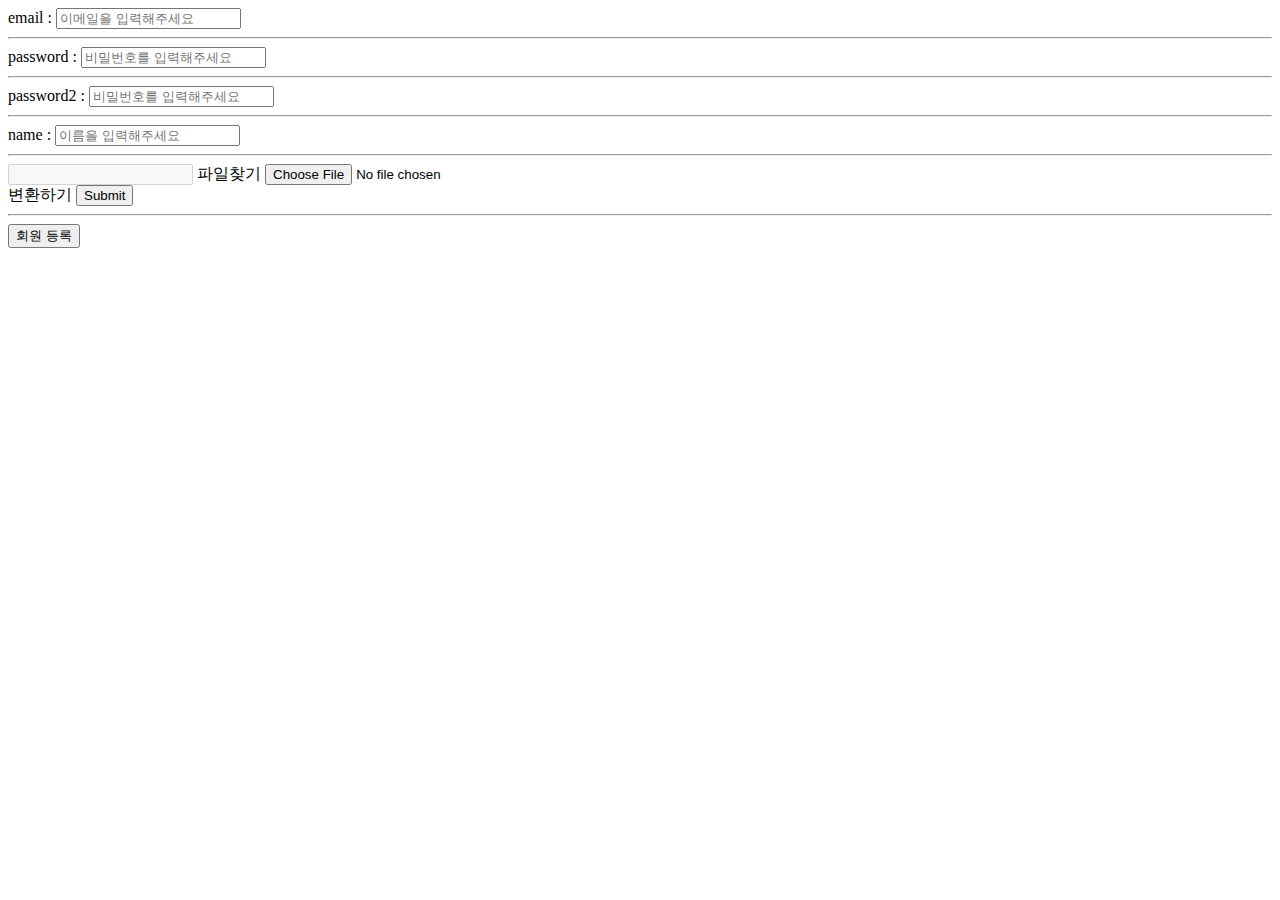
<file: templates/signup.html>
<!DOCTYPE html>
<html lang="en">
<head>
    <meta charset="UTF-8">
    <script src="https://ajax.googleapis.com/ajax/libs/jquery/3.5.1/jquery.min.js"></script>
    <script src="https://code.jquery.com/jquery-3.5.1.js"></script>
    <title>회원 가입</title>

    <script>
        function save_users_info() {
            let email = $('#email').val();
            let password = $("#password").val();
            // let password2 = $("#password2").val();
            let name = $("#name").val();

            let file = $("#file")[0].files[0];
            let form_data = new FormData();
            console.log(file);

            form_data.append("file_give", file);
            form_data.append("email_give", email);
            form_data.append("password_give", password);
            // form_data.append("password2_give", password2);
            form_data.append("name_give", name);

            $.ajax({
                type: "POST",
                url: '/sign_up',
                data: form_data,
                cache: false,
                contentType: false,
                processData: false,
                success: function (response) {
                    alert('가입이 완료되었습니다!')
                    alert(response["msg"])
                    window.location.href = '/login'
                }
            });
        }


    </script>

</head>
<body>
    email : <input class="form-control" id="email" type="text" placeholder="이메일을 입력해주세요">
    <hr>
    password : <input class="form-control" id="password" type="text" placeholder="비밀번호를 입력해주세요">
    <hr>
    password2 : <input class="form-control" id="password2" type="text" placeholder="비밀번호를 입력해주세요">
    <hr>
    name : <input class="form-control" id="name" type="text" placeholder="이름을 입력해주세요">
    <hr>
    <form id="ocr_form" action="http://localhost:5000/sign_up" method="POST" enctype="multipart/form-data">
        <input type="text" class="upload-name" disabled>
        <label for="file">파일찾기</label>
        <input type="file" id="file" name="file">
    </form>
    <label for="ocr_submit">변환하기</label>
    <input id="ocr_submit" form="ocr_form" type="submit">
    <hr>
    <button onclick="save_users_info()">회원 등록</button>
</body>
</html>
</file>
